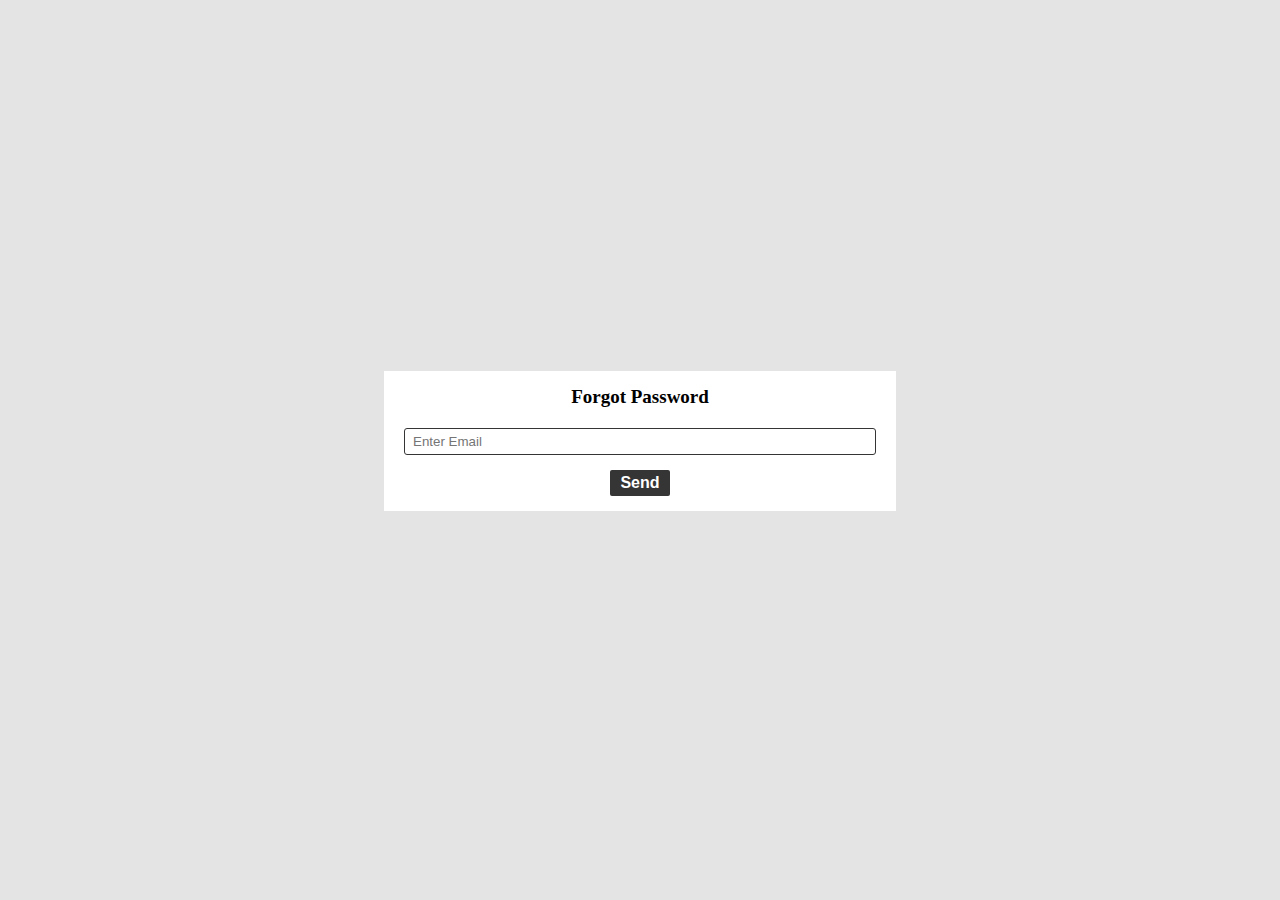
<file: Fgp.html>
<!DOCTYPE html>
<html lang="en">
<head>
	<meta charset="UTF-8">
	<meta http-equiv="X-UA-Compatible" content="IE=edge">
    <meta name="viewport" content="width=device-width, initial-scale=1">
	<title>  </title>
    <link rel="stylesheet" type="text/css" href="fgp.css" />

</head>	
<body>

<div class="form-container">
    <form action="#" method="POST" class="form-wrap">
        <h2>Forgot Password</h2>
        <div class="form-box">
            <input type="text" placeholder="Enter Email" />
        </div>
        <div class="form-submit">
            <input type="submit" value="Send" />
        </div>
    </form>
</div>

</body>
</html>
</file>
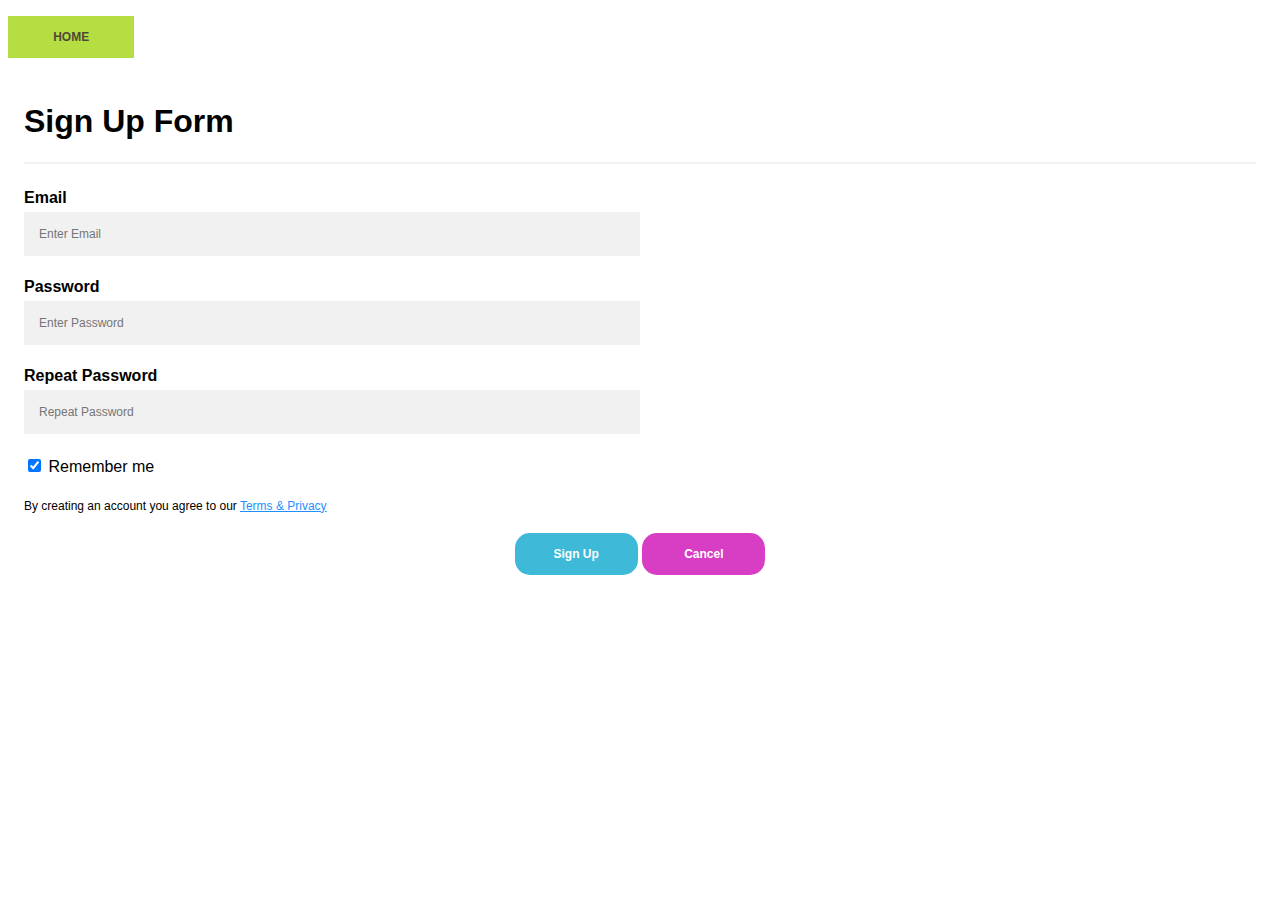
<file: signup.html>
<!DOCTYPE html>
<html>
<head>
<style>
body{
   font-family: 'Segoe UI', Tahoma, Geneva, Verdana, sans-serif;
}
* {box-sizing: border-box}
input[type=text], input[type=password] {
   width: 50%;
   font-size: 12px;
   padding: 15px;
   margin: 5px 0 22px 0;
   display: inline-block;
   border: none;
   background: #f1f1f1;
}
label{
   font-size: 16px;
}
input[type=text]:focus, input[type=password]:focus {
   background-color: #ddd;
   outline: none;
}
hr {
   border: 1px solid #f1f1f1;
   margin-bottom: 25px;
}
.but1{
   position: relative;
   border: none;
   transition: .4s ease-in;
   z-index: 1;
}

button {
   font-size: 12px;
   font-weight: bold;
   background-color: rgb(162, 214, 20);
   color: white;
   padding: 14px 20px;
   margin: 8px 0;
   border: none;
   cursor: pointer;
   width: 10%;
   opacity: 0.8;
   
}
button:hover {
   opacity:1;
   color: azure;
}
.cancel {
   border-radius: 15px;
   padding: 14px 12px;
   background-color: #cf0eb5;
}

.signup{
    padding: 14px 12px;
   background-color: #0ea8cf;
   border-radius: 15px;
}
.formContainer {
   padding: 16px;
}
.formContainer p{
   font-size: 12px;
}
.but:hover{
   border: 0.5px solid #ff96ad;
   background-color: #db6313;
   opacity: 1;
}
.but a{
   text-decoration:none;
   color:rgb(37, 24, 7);
   
}
</style>
<body><div>
<button  class="but"> <a href="index.html">HOME</a> </button>
</div>
<form>
<div class="formContainer">
<h1>Sign Up Form</h1>
<hr>

<label for="email"><b>Email</b></label><br>
<input type="text" placeholder="Enter Email" name="email" required><br>
<label for="password"><b>Password</b></label><br>
<input type="password" placeholder="Enter Password" name="password" required><br>
<label for="repeatPassword"><b>Repeat Password</b></label><br>
<input type="password" placeholder="Repeat Password" name="repeatPassword"
required><br>
<label>
<input type="checkbox" checked="checked" name="remember" style="margin-bottom: 15px;"> Remember me
</label>
<p>By creating an account you agree to our <a href="#"
style="color:dodgerblue">Terms & Privacy</a><p>
<div>
   <center>
<button type="submit" class="signup">Sign Up</button>
<button type="button" class="cancel">Cancel</button>

</center>
</div>
</div>
</form>
</body>
</html>
</file>
<file: fgp.css>
* {
    margin: 0px;
    padding: 0px;
    box-sizing: border-box;
}

body {
    background: #e4e4e4;
}

.form-container {
    display: flex;
    height: 98vh;
    width: 100%;
    justify-content: center;
    align-items: center;
}

.form-container .form-wrap {
    background: #fff;
    width: 40%;
    padding: 15px 20px;
}

.form-container .form-wrap h2 {
    text-align: center;
    margin: 0px 0px 20px;
    font-size: 19px;
}

.form-container .form-wrap .form-box {
    margin: 0px 0px 15px;
}

.form-container .form-wrap .form-box input[type="text"]{
    padding: 5px 8px;
    border-radius: 3px;
    border: 1px solid #353535;
    width: 100%;
}

.form-container .form-wrap .form-submit {
    display: flex;
    justify-content: center;
}


.form-container .form-wrap .form-submit input[type="submit"] {
    padding: 4px 10px;
    border: none;
    border-radius: 2px;
    background: #353535;
    color: #fff;
    font-weight: 800;
    cursor: pointer;
    font-size: 16px;
}
</file>
